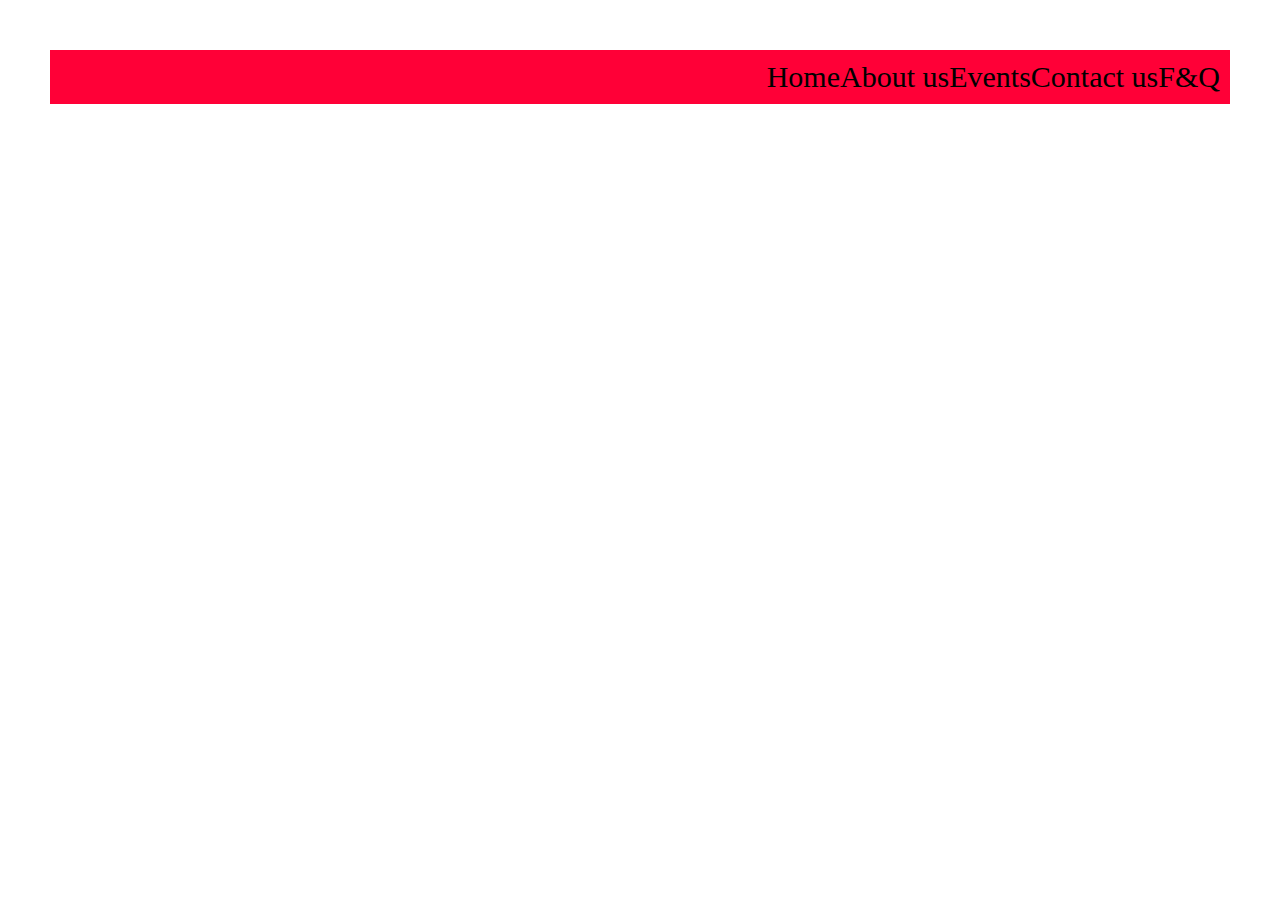
<file: practise.html>
<!DOCTYPE html>
<html lang="en">
<head>
  <meta charset="UTF-8">
  <meta http-equiv="X-UA-Compatible" content="IE=edge">
  <meta name="viewport" content="width=device-width, initial-scale=1.0">
  <link rel="stylesheet" href="practise style.css">
  <title>Document</title>
</head>
<body>
  <div class="container">
    <div class="items-1 item">Home</div>
    <div class="items-2 item">About us</div>
    <div class="items-3 item">Events</div>
    <div class="items-4 item">Contact us</div>
    <div class="items-5 item">F&Q</div>
  </div>
</body>
</html>
</file>
<file: practise style.css>
*{
  margin: 0;
  padding: 0;
  box-sizing: border;
}
.container{
  background-color: #ff0037;
  padding: 10px;
  margin: 50px;
  display: flex;
  justify-content: flex-end;
  align-items: center;
  font-size: 30px;
}
.items{
  background-color: #ff0037;
  color: #fff;
  font-size: 35px;
  padding: 20px;
  margin: 10px;
  flex-grow: 2;
}
</file>
